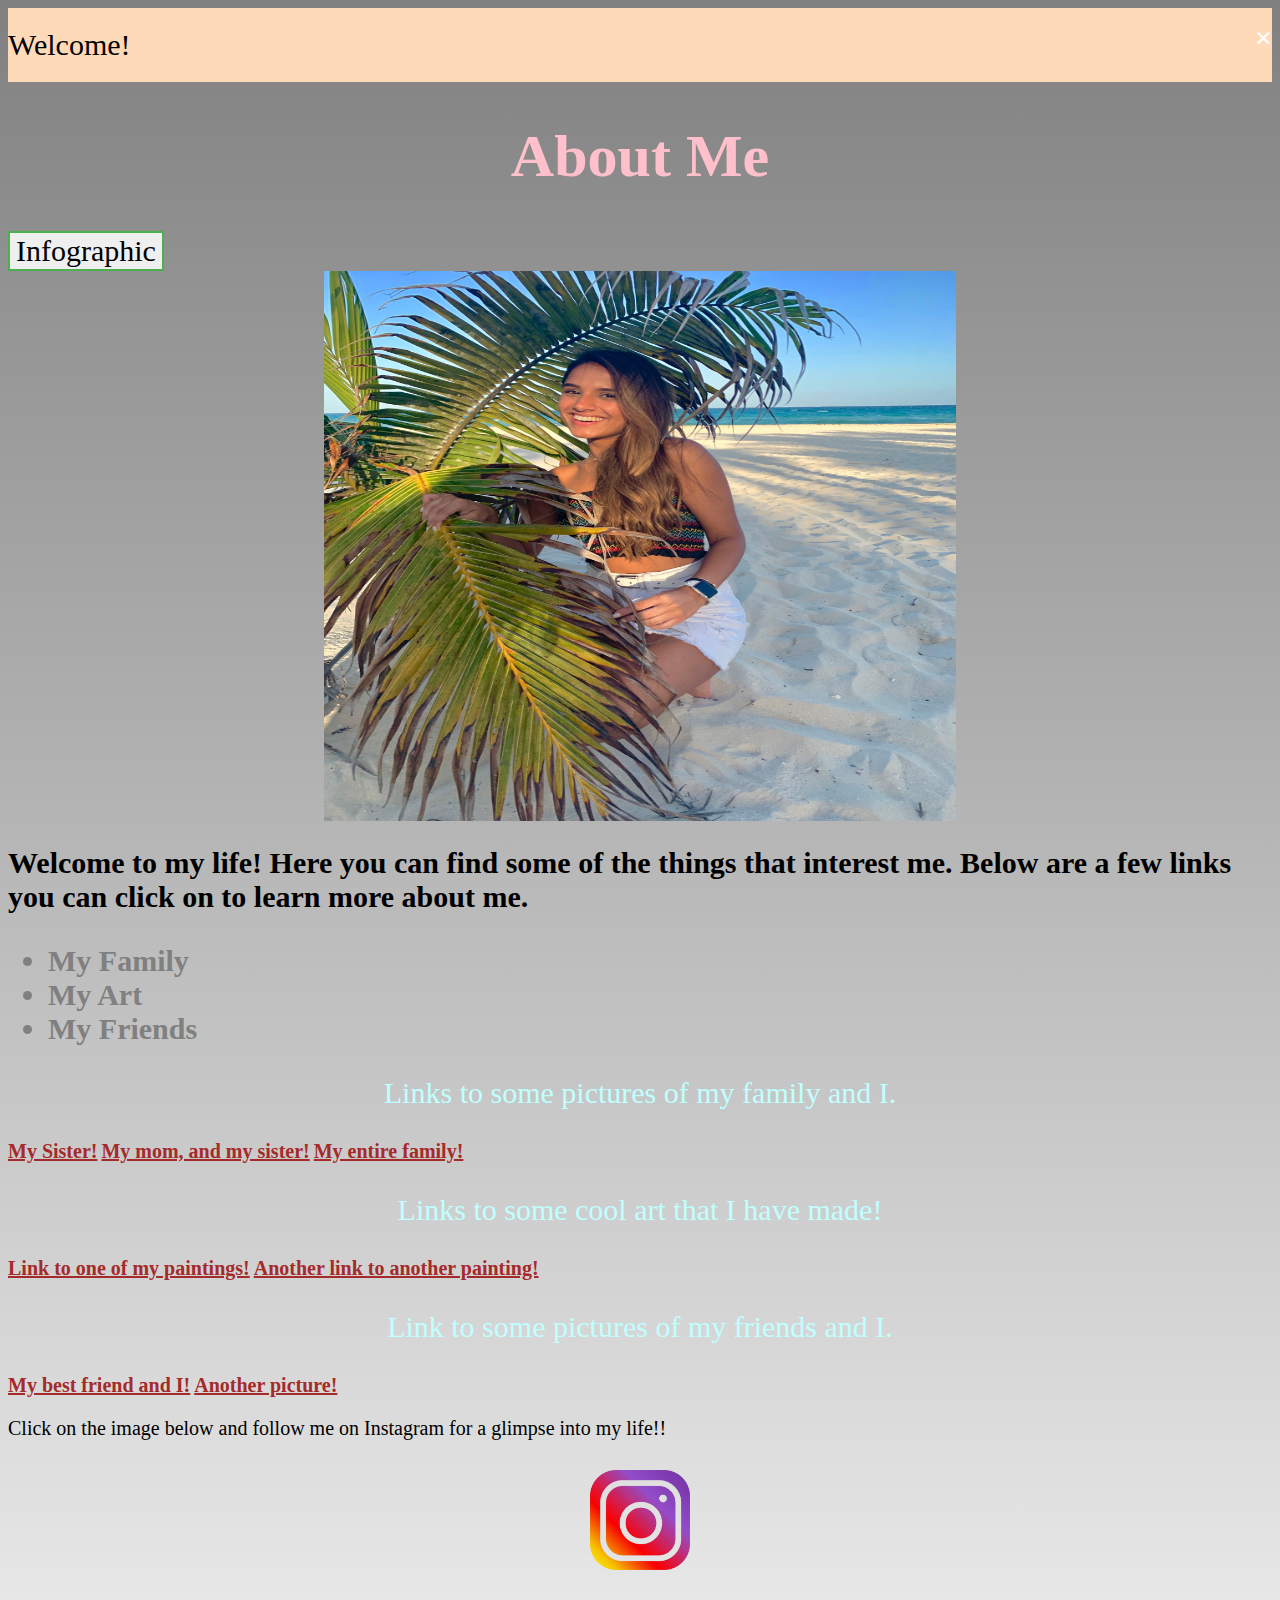
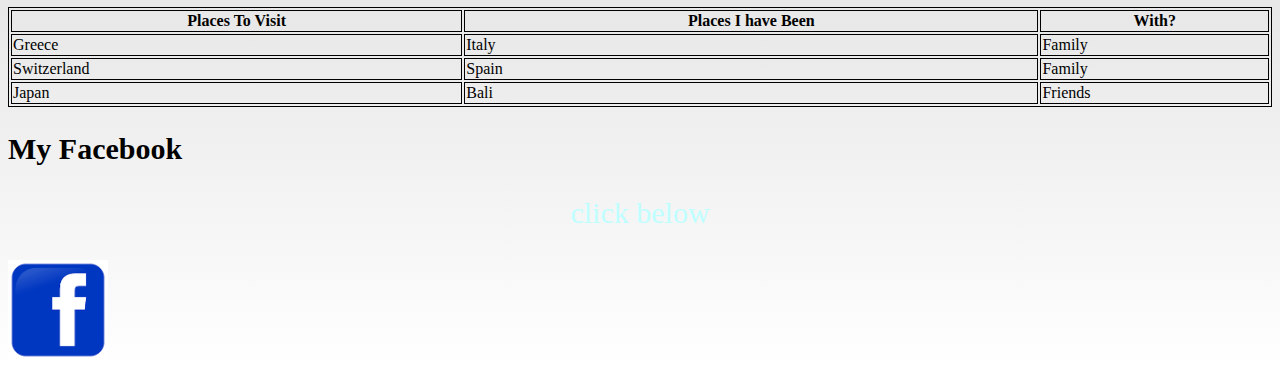
<file: index.html>
<!DOCTYPE html>
<html lang="en">
<!-- "I worked on the homework assignment alone, using the website W3 and this semester's course materials." -->
<head>

    <title>About Me (Lab 01)</title>
    <link rel="stylesheet" href="style.css" />
    <meta charset="utf-8"/>
</head>

<body>

  <div class="alert">
    <span class="closebtn" onclick="this.parentElement.style.display='none';">&times;</span>
  Welcome!
  </div>
    <h1>About Me</h1>
   <input type="button" onclick="window.location.href = 'index2.html';" value="Infographic"/>

  <img src="Neha.jpeg" alt="selfpic" width="300" height="550" class="center">

    <h2>Welcome to my life! Here you can find some of the things that interest me. Below are a few links you can click on to learn more about me.</h2>


  <ul>
 		<li>My Family</li>
  		<li>My Art</li>
  		<li>My Friends</li>
  				
	</ul>

<p>Links to some pictures of my family and I.
    		</p>
    			<a href="Family1.png">My Sister!</a>
       			<a href="Family2.png">My mom, and my sister!</a>
       			<a href="Family3.png">My entire family!</a>
<p>Links to some cool art that I have made!
    		</p>
    			<a href="artOne.png">Link to one of my paintings!</a>
       			<a href="artTwo.png">Another link to another painting!</a>

<p>Link to some pictures of my friends and I.
    		</p>
    			<a href="yue.png">My best friend and I!</a>
       			<a href="friends2.png">Another picture!</a>


 <h3>Click on the image below and follow me on Instagram for a glimpse into my life!!</h3>

<p>
	<a href="https://www.instagram.com/nehalalani_/">
<img alt="instagram" src="insta.png" width="100" height="100">
	</a>
</p>

	<table style="width:100%">
 	 <tr>
   	 	<th>Places To Visit</th>
   		 <th>Places I have Been</th>
   	 	<th>With?</th>
  	</tr>
 		 <tr>
   		 <td>Greece</td>
   	 	<td>Italy</td>
   		 <td>Family</td>
 	 </tr>
  	<tr>
   		 <td>Switzerland</td>
   		 <td>Spain</td>
   		<td>Family</td>
 	 </tr>
 	 <tr>
   		 <td>Japan</td>
   		 <td>Bali</td>
   		<td>Friends</td>
 	 </tr>
	</table>

<div class="cities">
  <h2>My Facebook</h2>
  <p>click below</p>
    <a href="https://www.facebook.com/profile.php?id=100005976557248">
<img alt="Facebook" src="facebook.png" width="100" height="100">
  </a>
</div>


</body>

</html>
</file>
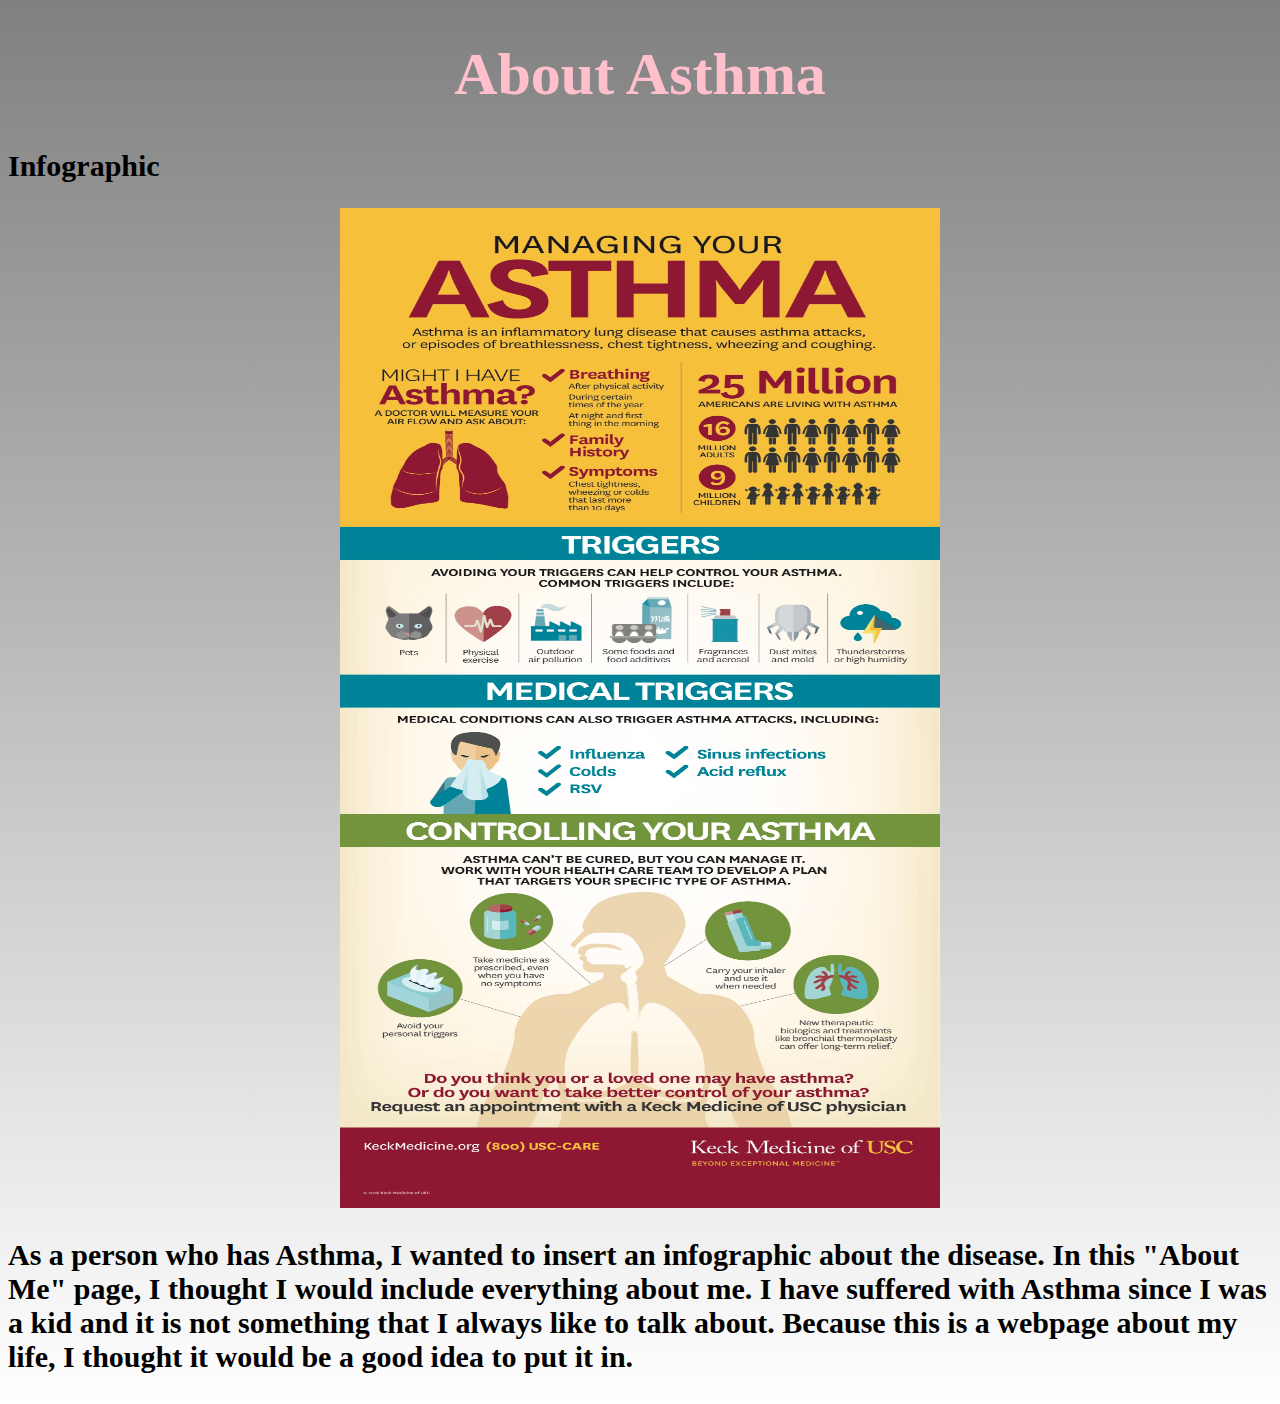
<file: index2.html>
<!DOCTYPE html>
<html lang="en">

<head>
    <title>New Page</title>
    <link rel="stylesheet" href="style.css" />
    <meta charset="utf-8"/>
</head>

<body>
    <h1>About Asthma</h1>
    <h2>Infographic</h2>
    <img src="infographic.jpg" alt="asthma" style="width:600px;height:1000px;" class= "center">

    <p id="info"> As a person who has Asthma, I wanted to insert an infographic about the disease. In this "About Me" page, I thought I would include everything about me. I have suffered with Asthma since I was a kid and it is not something that I always like to talk about. Because this is a webpage about my life, I thought it would be a good idea to put it in. 
    </p>

</body>

</html>
</file>
<file: style.css>
h1{
	font-family: palatino;
	font-size: 60px;
	font-style: normal;
	font-weight: 800;
	text-align: center;
	color: pink;
}

h2{
	font-family: palatino;
	font-size: 30px;
	font-style: normal;
	font-weight: 600;
	text-align: left;
	color: black;
}

h3{
	font-family: palatino;
	font-size: 20px;
	font-style: normal;
	font-weight: 400;
	text-align: left;
	color: black;
}

p{
	font-family: palatino;
	font-size: 30px;
	font-style: normal;
	font-weight: 400;
	text-align: center;
	color: #C0FFFF;
}

a{
	font-family: palatino;
	font-size: 20px;
	font-style: normal;
	font-weight: 600;
	text-align: left;
	color: #FA8072;
}

ul{
	font-family: palatino;
	font-size: 30px;
	font-style: normal;
	font-weight: 700;
	text-align: left;
	color: #808080;
}

input{
	font-family: palatino;
	font-size: 30px;
	font-style: normal;
	font-weight: 400;
	text-decoration-color:yellow;
  	border: 2px solid #4CAF50; /* Green */

}

table, th, td{
	border: 1px solid black;
}

body{
	background-image: linear-gradient(grey,white);
}


#info{
	font-family: palatino;
	font-size: 30px;
	font-style: normal;
	font-weight: 700;
	text-align: left;
	color: black;
}

.center {
  display: block;
  margin-left: auto;
  margin-right: auto;
  width: 50%;
}

/* unvisited link */
a:link {
  color: brown;
}

/* visited link */
a:visited {
  color: blue;
}

/* mouse over link */
a:hover {
  color: purple;
}

/* selected link */
a:active {
  color: yellow;
}

.alert {
  font-family: palatino;
  font-size: 30px;
  padding-top: 20px;
  padding-bottom: 20px;
  color: black;
  background-color: #FFDAB9;
  margin-bottom: 15px;
}

.closebtn {
  margin-left: 15px;
  color: white;
  font-weight: bold;
  float: right;
  font-size: 30px;
  line-height: 20px;
  cursor: pointer;
  transition: 0.3s;
}

.closebtn:hover {
  color: black;
}
</file>
